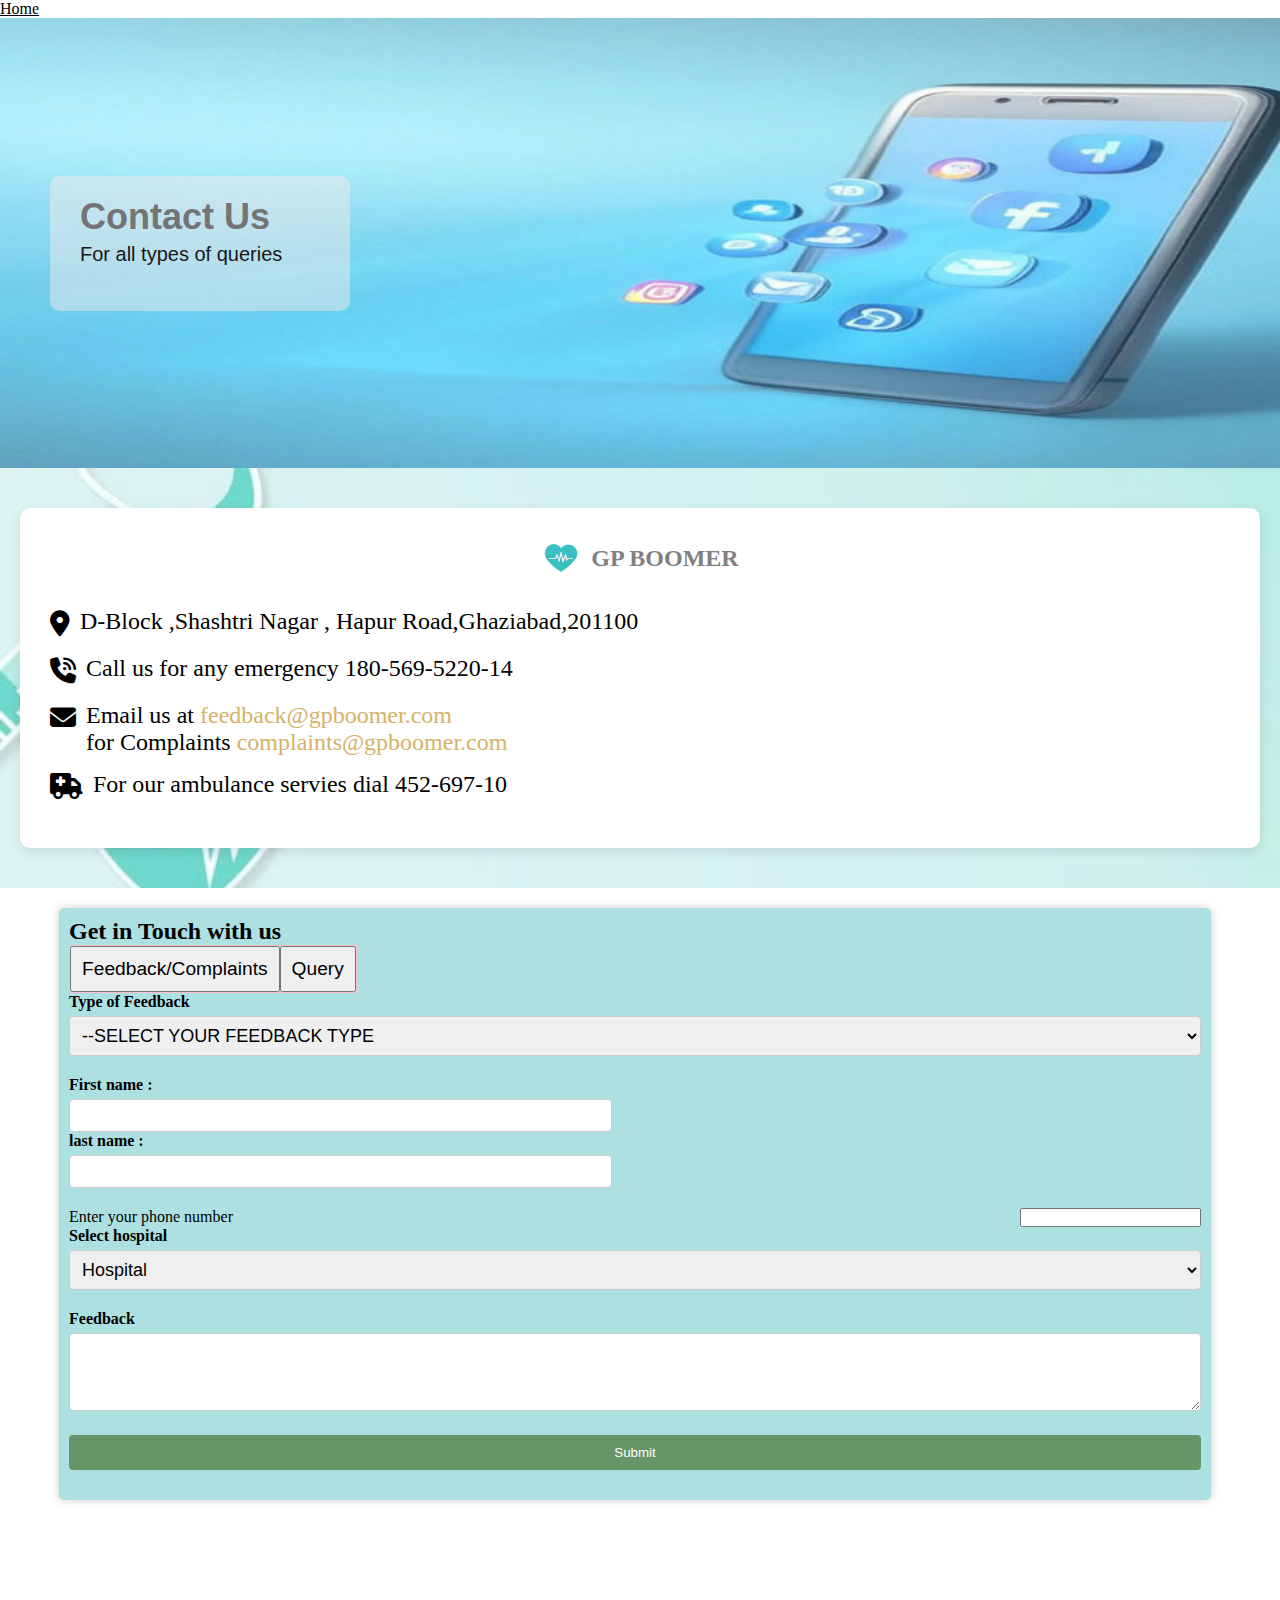
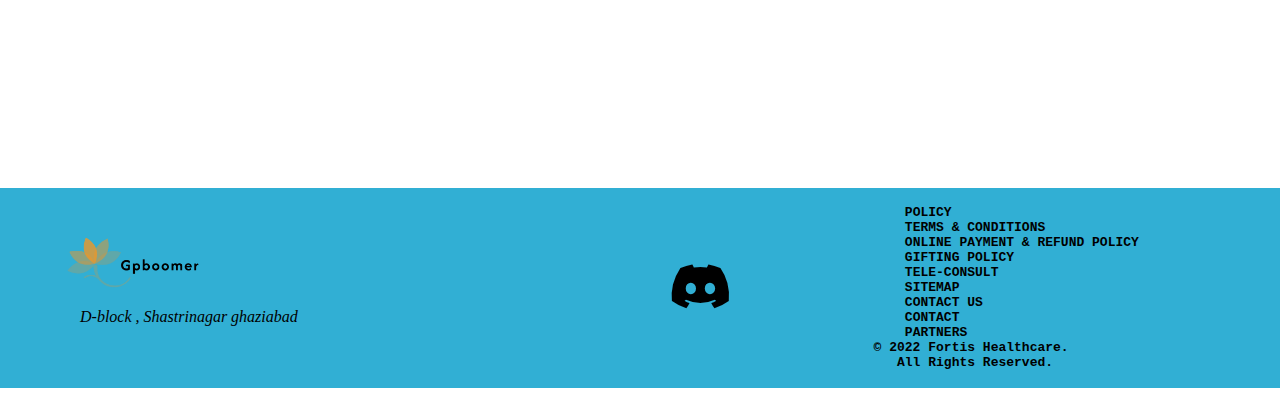
<file: hospitalcontact.html>
<!DOCTYPE html>
<html lang="en">
<head>
    <meta charset="UTF-8">
    <meta name="viewport" content="width=device-width, initial-scale=1.0">
    <title>contact us</title>
    <link rel="stylesheet" href="newhospital.css">
    <link rel="stylesheet" href="https://cdnjs.cloudflare.com/ajax/libs/font-awesome/6.7.2/css/all.min.css">
</head>
<body>
    <!-- <header>
    
        <div class="Navbaar">
        <div class="About">
            <a href="" class="keys">Find a Doctor</a>
            <a href="" class="keys">Investors</a>
            <a href="" class="keys">About</a>
            <a href="" class="keys">Careers</a>
            <a href="" class="keys">CSR</a>
            <a href="" class="keys">Contact us</a>
            <select>
                <option value="">--Select--</option>
                <OPtion value="DELHI">DELHI </OPtion>
                <option value="Ghaziabad">Ghaziabad</option>
                <option value="Meerut">Meerut</option>
                <option value="Gurgoan">Gurgoan</option>
                <option value="fareedabad">fareedabad</option>
                <option value="Hapur">Hapur</option>
    
            </select>
           
        </div>
    
            <div class="facility">
                <div class="Logo"></div>
                
                <div class="Div2">
             <select class="hospital"> 
            <option value="Hospital">Hospital</option>
            <option value="AIIMS">AIIMS</option>
            <option value="Santosh Hospital">Santosh</option>
            <option value="Manipal Hospital">Manipal Hospital</option>
            <option value="Jeevan jyoti Hospital">Jeevan jyoti Hospital</option>
            <option value="TATA hospital">TATA hospital</option>
            <option value="BLK Max hospital">BLM Msx hospital</option>
            <option value="Vedanta">Vedanta</option>
            <option value="Artemis hospital">Artemis hospital</option>
            <option value="Amrita hospital">Amrita hospital</option>
           </select>
        
            <Select class="hospital"> 
                  <option value="Cancer">Cancer</option>
                  <option value="Gyno">Gyno</option>
                  <option value="Ortho">Ortho</option>
                  <option value="Infections">Infections</option>
                  <option value="Skin Specalist">Skin Specalist</option>
                  <option value="Opthalmologist">Opthalmologist</option>
                  <option value="Urologist">Urologist</option>
                  <option value="Diabitic">Diabitic</option>
            </Select>
    
    
                <select class="hospital"> 
                    <option value="Center of Excellence">Center of Excellence</option>
                    <option value="Institute of surgery">Institute of surgery</option>
                    <option value="Cancer Institute">Cancer Institute</a></option>
    
                </select>
    
               <select class="hospital">
                <option value="Media Center"> Media Center</option>
                <option value="Media Coverage"> Media Coverage</option>
                <option value="Press release">Press release</option>
                <option value="Media Connect"> Media Center</option>
                <option value="Newsletters"> Media Center</option>
    
               </select>
               <a href="" class="hospital">International Section</a>
            </div>
        </div>
        <div class="response">
            <div class="response1"><i class="fa-solid fa-phone-volume"></i>    Request a Callback</div>
            <div class="response1"><i class="fa-solid fa-calendar-days"></i>  Book a Appointment</div>
            <div class="response1"><i class="fa-solid fa-stethoscope"></i>    Get Health Checkup</div>
    
        </div>
    
        </div>
    
    
        
        </div>
       </header> -->
       <main>
        <a href="index.html">Home</a>
        <div class="bg-container">
           
                <div class="bg-contact">
                    <h1>Contact Us</h1>
                    <p>For all types of queries</p>
                </div>
          
        </div>
        <div class="contact-wrapper">
             <div class="contact-card">
            <div class="contact-header">
                <img src="heart.png" alt="gp_boomer logo" class="contact-logo">
                <h1>GP BOOMER</h1>
            </div>
            <div class="contact-details">
                <div class="contact-item">
                    <span class="contact-icons">
                        <i class="fa-solid fa-location-dot"></i>
                    </span>
                    <p>D-Block ,Shashtri Nagar , Hapur Road,Ghaziabad,201100 </p>

                    
                </div>
                <div class="contact-item">
                    <span class="contact-icons"><i class="fa-solid fa-phone-volume"></i></span>
                    <p>Call us for any emergency 180-569-5220-14</p>
                </div>
                <div class="contact-item">
                    <span class="contact-icons"><i class="fa-solid fa-envelope"></i></span>
                    <div class="email-links">
                        <p>Email us at <a href="">feedback@gpboomer.com</a></p>
                        <p>for Complaints <a href="">complaints@gpboomer.com</a></p>
                    </div>
                    
                </div>
                <div class="contact-item">
                    <span class="contact-icons"><i class="fa-solid fa-truck-medical"></i></span>
                    <p>For our ambulance servies dial 452-697-10</p>
                </div>
            </div>
        </div>

        </div>
       
        <div class="container-feedback">
            <div class="feedback-form">
            <h2>Get in Touch with us</h2>
            <div class="feedback-button">
                <button id="feedback-btn">Feedback/Complaints</button>
                <button id="feedback-btn">Query</button>
            
               
            </div>
            <div class="feedback-box"> 
                <form action="">
                    <div class="form-group">
                        <label for="type-of-feedback">Type of Feedback</label>
                <select name="feedback" id="feedback">
                    <option value="">--SELECT YOUR FEEDBACK TYPE</option>
                    <option value="">Compliment</option>
                    <option value="">Complaints</option>
                </select>
                    </div>
                    
    
                <div class="form-row">
                    <div class="form-group">
                        <label for="first-name" id="form-section">First name : </label>
                <input type="text" name="first_name" id="first-name" maxlength="14" required>
                
                <label for="last-name" id="form-section">last name :</label>
                <input type="text" name="last_name" id="last-name" maxlength="14" required>
                    </div>
                    
                </div>
                <div class="form-row">
                    <label for="Phone number" id="input-number">Enter your phone number</label>
                <input type="number" name="number" id="number" minlength="10" inputmode="numeric" pattern="\d{10}" maxlength="10" required>
                </div>
    
                
                <div class="form-group">
                    <label for="select hospital">Select hospital</label>
                <select name="" id="hosipital-feedback">
                    <option value="Hospital">Hospital</option>
                <option value="AIIMS">AIIMS</option>
                <option value="Santosh Hospital">Santosh</option>
                <option value="Manipal Hospital">Manipal Hospital</option>
                <option value="Jeevan jyoti Hospital">Jeevan jyoti Hospital</option>
                <option value="TATA hospital">TATA hospital</option>
                <option value="BLK Max hospital">BLM Msx hospital</option>
                <option value="Vedanta">Vedanta</option>
                <option value="Artemis hospital">Artemis hospital</option>
                <option value="Amrita hospital">Amrita hospital</option>
                </select>
                </div>
                <div class="form-group">
                    <label for="feedback">Feedback</label>
                    <textarea name="feedback-review" id="feedback-review" rows="4" required></textarea>
                
                </div>
                <div class="form-group">
                    <button id="submit-btn" type="submit">Submit</button>
                </div>
    
                
    
                </form>
    
                
            </div>
        </div>
        </div>

        
<footer>
    
    <div class="foot">
        <div class="Logo3">
            <div class="foot-logo"></div>
            <div class="logo3"><h7>D-block , Shastrinagar ghaziabad</h7></div>
        </div>
        <div class="icon">
            <div class="Logo4">
                <a href="https://discord.gg/cJnC4paW"><i class="fa-brands fa-discord"></i></a></div>
        </div>
        <div class="policy">
            <pre id="poly"><b> 
                <a href="">Policy</a>
                <a href="">Terms & Conditions</a>
                <a href="">Online payment & refund policy</a>
                <a href="">Gifting Policy</a>
                <a href="">Tele-consult</a>
                <a href="">Sitemap</a>
                <a href="hospitalcontact.html">Contact Us</a>
                <a href="">Contact</a>
                <a href="">Partners</a>  
            © 2022 Fortis Healthcare. 
               All Rights Reserved.
           
            </b></pre>
        </div>

    </div>

</footer>



        

           
       </main>
</file>
<file: newhospital.css>
*{
    margin: 0px;
    padding: 0px;
    box-sizing: border-box;
    color:black;
}    

    .Navbaar{
        height:190px;
        
    }
    body{
        /* background-color: rgb(242, 242, 237); */
    }
    .About{
        
        height: 70px;
        text-align: center;
        align-content: center;
        /* background-color: rgb(180, 235, 230); */
        
    }
    .facility{
        height: 75px;
        border: 2px solid black;
        display: flex;
        align-items: center;
        justify-content: space-between;
        text-align: right;
        align-content: center;
        /* background-color:rgb(180, 235, 230);   */
    }
    .keys{
        text-decoration: none; 
        margin-right: 20px;
    
    }
    .hospital{
        margin-right: 50px;
        text-decoration: none;
        border:wheat;
        
    }
    .Logo{
        height: 50px;
        width: 100px;
        background-color: aqua;
        margin-left: 100px;
      background-image: url(logo1.png);
      background-size: cover;
    }
    .response{
        display: flex;
        justify-content: center;
    }
    
    .response1{
        height: 25px;
        width: 250px;
        display: inline-block;
        border-radius: 15px;
        text-align: center;
        align-content: center;
        margin-right: 50px;
        margin-top: 7px;
    }
    .response1:hover{
        background-color: rgb(227, 205, 205);
        color: white;
    }

    select{
        font-size: large;
        border-radius: 15px;
        padding: 3px;
    }
    select:hover{
        color: rgb(238, 176, 228);
    }

    .bg-container{
       
        width: 100%;
         height: 50vh; 
        background-image: url(sm6.jpg);
        opacity: 0.9;
        background-repeat: no-repeat;
        background-size:cover;
        background-attachment: scroll;
        background-position: center;
        display: flex;
        align-items: center;
        justify-content: flex-start;
        padding-left: 50px;
       

    } 

     .bg-contact{
        font-size: large;
        background: rgba(237, 232, 232, 0.5);
        color: white;
        padding: 20px 30px;
        height: 30%;
        width: 300px;
        text-align: left;
        border-radius: 10px;
        font-family: 'Segoe UI', Tahoma, Geneva, Verdana, sans-serif;

    }
    .bg-contact h1{
        margin-bottom: 5px;
        color: #666;
    }

    .bg-contact p{
        font-size: 20px;
    }


    .contact-wrapper{
        background-image: url(contact\ bg\ images.jpg);
        background-repeat: no-repeat;
        background-size: cover; 

        display: flex;
        justify-content: center;
        padding: 40px 20px;
        background-color: #f5f5f5;
    }
    .contact-card{
        background-color: white;
        border-radius: 10px;
        box-shadow: 0 4px 12px rgba(0,0,0,0.1);
        width: 100%;
        padding: 30px;
        margin-left: 0;
        
    }

    .contact-header{
        display: flex;
        align-items: center;
        justify-content: center;
        text-align: center;
        margin-bottom: 30px;
    }
    .contact-logo{
        width: 40px;
        height: 40px;
        margin-right: 10px;

    }
    .contact-header h1{
        font-size: 24px;
        color: grey;
        margin: 0;
    }
    .contact-details{
        font-size: 16px;
        color: grey;
    }
    .contact-item {
        display: flex;
        align-items: flex-start;
        margin-bottom: 15px;
    }

    .conntact-item p{
        font-size: 16px;
        line-height: 1.5;
    }
    .contact-icons{
        font-size: 26px;
        margin-right: 10px;
        margin-top:2px;
        color: black;
       


    }
    
    
    .contact-card p{
        font-size: x-large;
        gap: 2px;
    }
    /* .email-links{
        color: orange;
        text-decoration: none;
    }*/
    

     .email-links a{
        color: rgb(214, 178, 105);
        text-decoration: none;
     }
     .email-links a:hover{
        
        text-decoration: underline;
    } 

    
    .container-feedback{
        display: flex;
        width: 100%;
        justify-content: center;
        align-content: center;
        height: 100vh;
         background-image: url();
        background-repeat: no-repeat;
        background-size: cover; 

    }

    .feedback-form{
        width: 100%;
        max-width: 90%;
        height: max-content;
        margin: 20px ;
        background-color: rgb(173, 225, 225);
        border-radius: 5px;
        box-shadow: 0 0 10px rgba(0,0,0,0.2);
        
        margin-left: 10px;
        
    
        padding: 10px;
    }
    .form-group{
        margin-bottom: 20px;
    }
    
    .form-group label{
        display: block;
        margin-bottom: 5px;
        font-weight: bold;
    }
    
    .form-group label {
        display: block;
        margin-bottom: 5px;
        font-weight: bold;
    }
    
    .form-group input,
    .form-group select,
    .form-group textarea {
        width: 100%;
        padding: 8px;
        border: 1px solid #ccc;
        border-radius: 4px;
    }
  
    .form-row {
        display: flex;
        justify-content: space-between;
    }
    
    .form-row .form-group {
        flex: 0 0 48%;
    }
    

    #submit-btn{
        width: 100%;
        padding: 10px;
        background-color: #669568;
        color: white;
        border: none;
        border-radius: 4px;
        cursor: pointer;
    }
    
    #submit-btn:hover {
        background-color: #62d466;
    }
    .feedback-button{
        display: inline-flex;
        border: 1px solid pink;
        width: fit-content;
        
    
    }
    #feedback-btn{
        padding: 10px;
        font-size: larger;
        cursor: pointer;
        transition: 0.15s;


    }
    #feedback-btn:hover{

        transform: scale(1);

        background-color: pink;
        color: white;

    }

    .foot{
        height: 200px;
        width: 100%;
        background-color: #31afd4;
        /* border: 2px solid black; */
        display: flex;
    }
    .Logo3{
        height: 200px;
        width: 300px;
        /* background-color:blue; */
    }
    .foot-logo{
        height: 100px;
        width: 160px;
        /* background-color: black; */
        background-image: url(logo1.png);
        background-size: cover;
        margin-left: 50px;
    }
    .logo3{ font-style: italic;
        margin-top: 20px;
        margin-left: 80px;
    }
    .icon{
        height: 200px;
        width: 400px;
        /* background-color: red; */
        font-size: 50px;
        display: flex;
        justify-content: center;
        align-items: center;
        margin-left: 200px;   
    }
    .policy{
        height: 200px;
        width: 500px;
        /* background-color: green; */
        position: absolute;
        right: 0px;
        align-items: center;
        align-content: center;
        /* border: 2px solid black; */
    }
    #poly{
        margin-top: 2px;
        align-items: center;
    }
    .policy a{
        text-decoration: none;
        text-transform: uppercase;
        list-style: none;
        color: black;
        
    }
    .policy a:hover{
        color: rgb(14, 14, 20);
        text-decoration: underline;
        background-color: white;
    }
</file>
